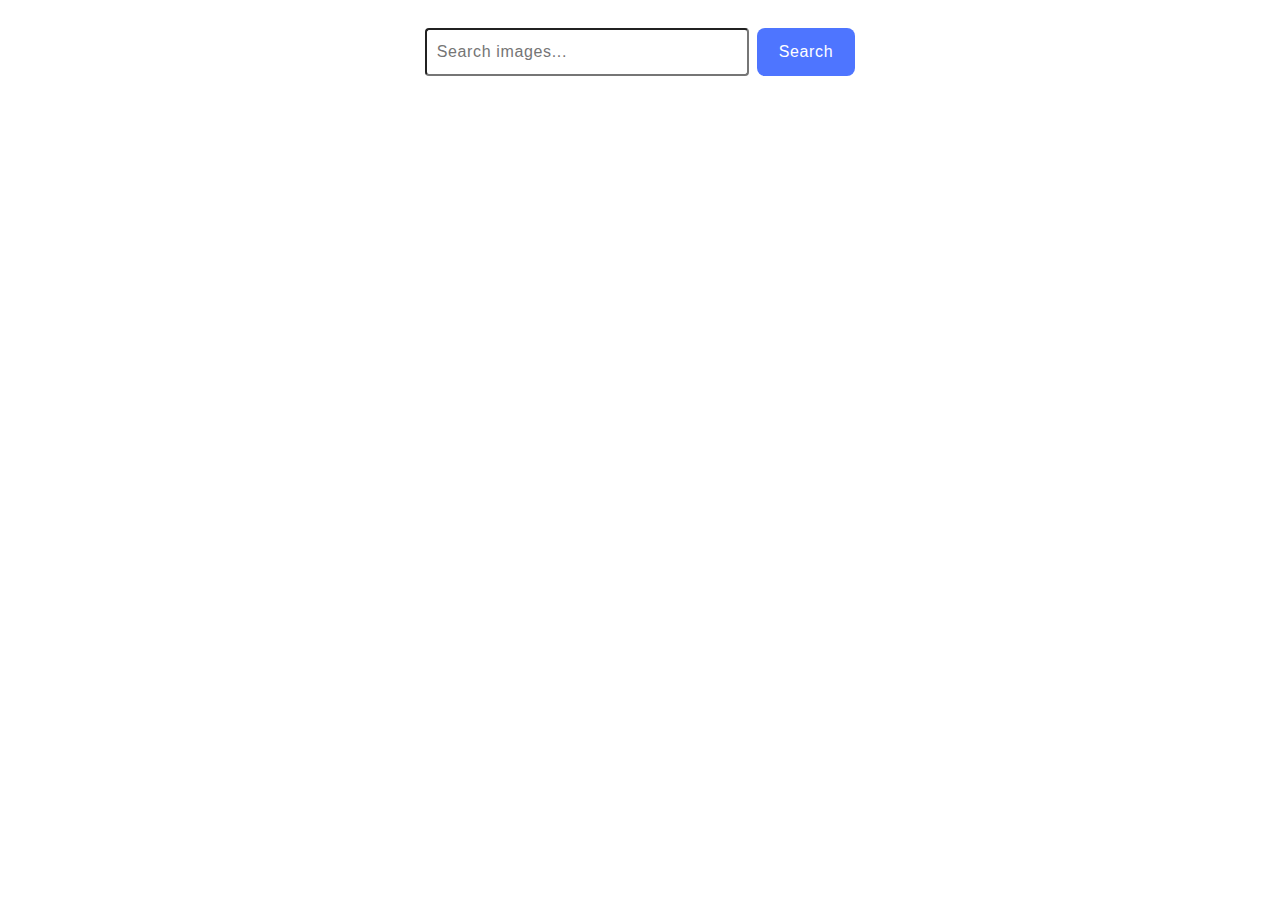
<file: src/index.html>
<!DOCTYPE html>
<html lang="en">
  <head>
    <meta charset="UTF-8" />
    <link rel="icon" type="image/svg+xml" href="/favicon.svg" />
    <meta name="viewport" content="width=device-width, initial-scale=1.0" />
    <title>Vanilla App Template</title>
    <link rel="stylesheet" href="./css/styles.css" />
  </head>
  <body>
<form class="form">
  <label>
    <input type="text" name="search-text" placeholder="Search images..." required>
  </label>
  <button type="submit">Search</button>
</form>
<span class="loader">Loading...</span>
<ul class="gallery"></ul>
<button class="load-more">Load more</button>
<div class="loader"></div>

 <script type="module" src="./main.js" defer></script>
 
  </body>
</html>
</file>
<file: src/css/styles.css>
body {
  font-family: "Montserrat", sans-serif;
  padding: 20px;
  
}

.form {
  display: flex;
  justify-content: center;
  margin-bottom: 20px;
  gap: 8px;
}

input[type='text'] {
font-weight: 400;
font-size: 16px;
line-height: 1.5;
letter-spacing: 0.04em;
color: #808080;
border-radius: 4px;
  padding: 10px;
  font-size: 16px;
  width: 300px;
  
}

button {
  font-weight: 500;
font-size: 16px;
line-height: 1.5;
letter-spacing: 0.04em;
color: #fff;
  background-color: #4e75ff;
  border-radius: 8px;
  padding: 10px 20px;
  font-size: 16px;
  border-color: transparent;
  cursor: pointer;
}
button:hover {
  background-color: #6c8cff;
}
.gallery {
  display: grid;
  grid-template-columns: repeat(auto-fill, minmax(360px, 1fr));
  gap: 24px;
 
}
.gallery-item {
  border: 1px solid #808080;
  border-radius: 10px;
  overflow: hidden;
}

.gallery-item img {
  width: 100%;
  height: 200px;
  object-fit: cover;
}
a{
  text-decoration: none;
}

.info {
  padding: 10px;
  font-size: 14px;
  display: flex;
  flex-direction: row;
  text-align: center;
 gap: 24px;
  color: #2e2f42;
}
.load-more {
  display: none;
  margin: 20px auto;
  padding: 10px 20px;
  font-size: 16px;
  background-color: #3498db;
  color: #fff;
  border: none;
  border-radius: 5px;
  cursor: pointer;
  transition: background-color 0.3s ease;
}

.load-more:hover {
  background-color: #2980b9;
}


.loader,
.load-more {
  display: none;
}

.loader.visible,
.load-more.visible {
  display: block;
}

@keyframes spin {
  to {
    transform: rotate(360deg);
  }
}
</file>
